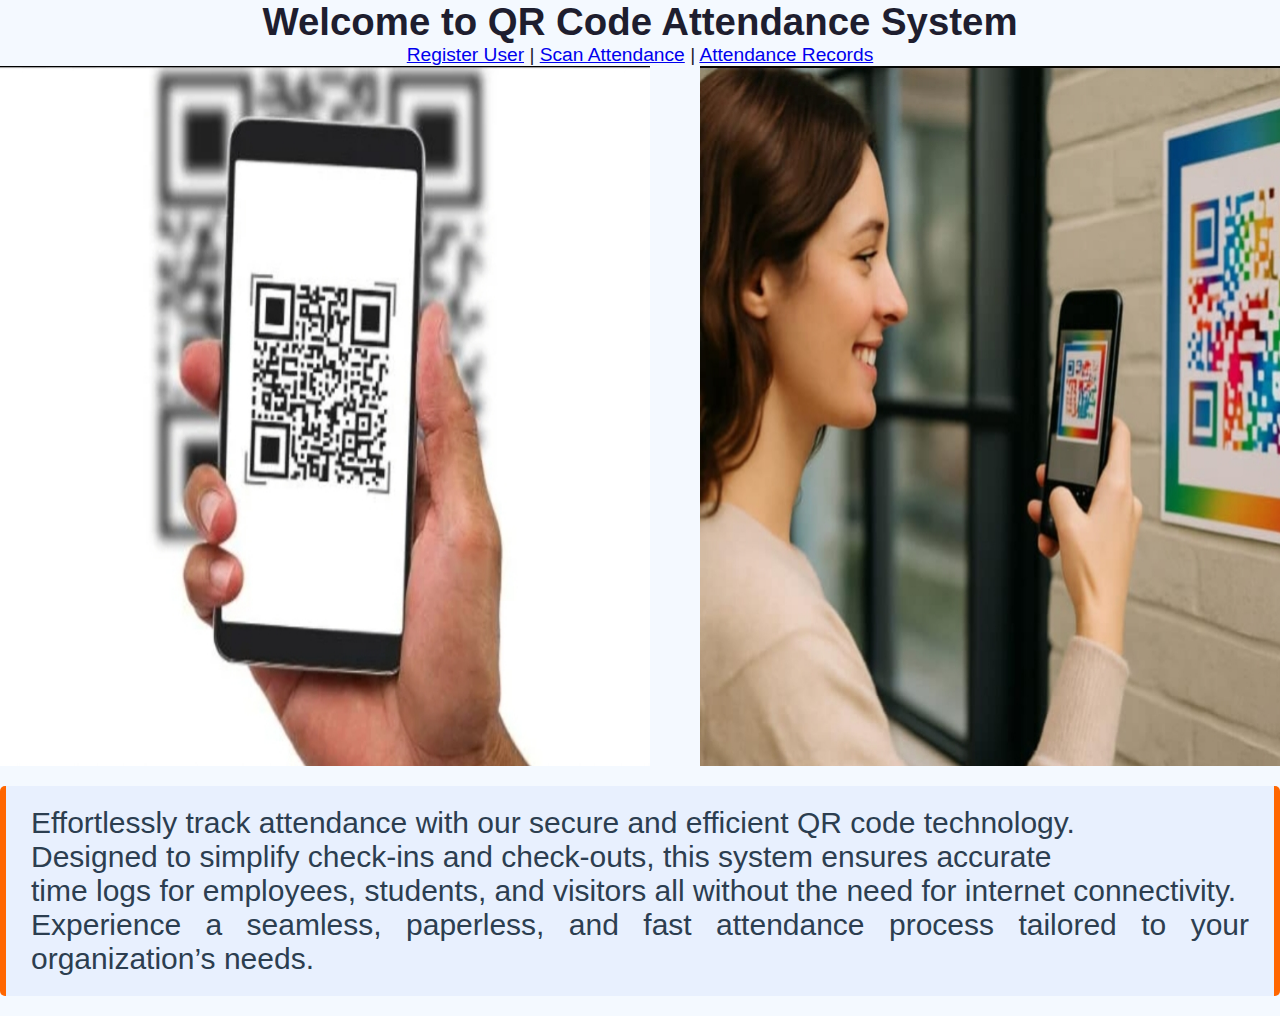
<file: index.html>
<!DOCTYPE html>
<html lang="en">

<head>
  <meta charset="UTF-8" />
  <meta name="viewport" content="width=device-width, initial-scale=1.0" />
  <title>Offline QR Code Attendance</title>
  <link rel="stylesheet" href="style.css" />
</head>

<body>
  <header>
    <h1>Welcome to QR Code Attendance System</h1>
  </header>
  <nav class="nav-links">
    <a href="register.html">Register User</a> |
    <a href="scan.html">Scan Attendance</a> |
    <a href="records.html">Attendance Records</a>
  </nav>
  <div class="imagess">
    <img src="LAM.jpg">
    <img src="sill.jpg" alt="" width="1500px">
  </div>

  <p>Effortlessly track attendance with our secure and efficient QR code technology. <br>Designed to simplify check-ins
    and check-outs, this system ensures accurate <br>time logs for employees, students, and visitors all without the
    need for internet connectivity. <br>Experience a seamless, paperless, and fast attendance process tailored to your
    organization’s needs.</p>
</body>

</html>
</file>
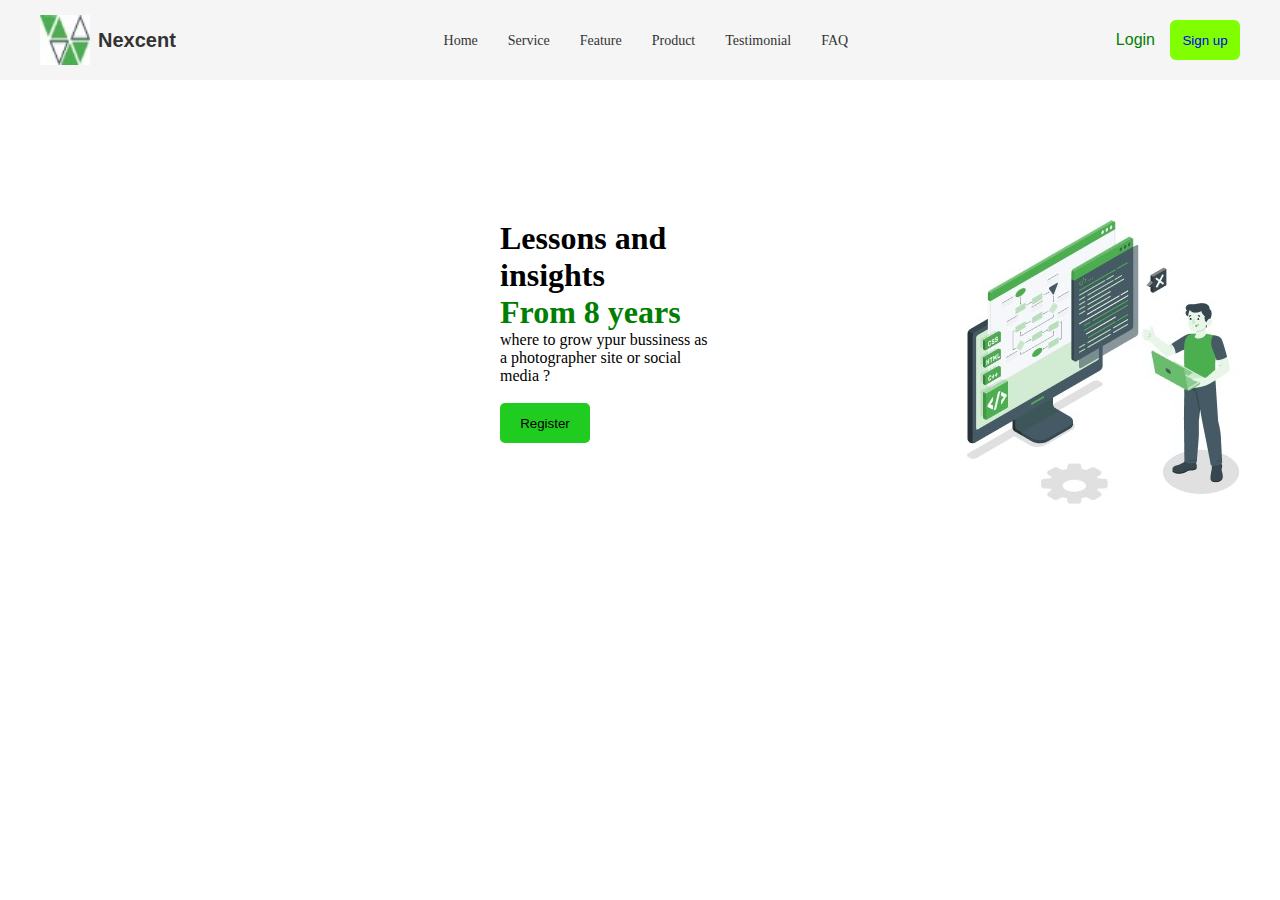
<file: nav.html>
<!DOCTYPE html>
<html lang="en">

<head>
    <meta charset="UTF-8">
    <meta name="viewport" content="width=device-width, initial-scale=1.0">
    <title>Nav</title>
    <link rel="stylesheet" href="nav.css">
</head>

<body>

    <nav class="navbar">
        <div class="logo">
            <img src="IMG-20251013-WA0010.jpg" alt="Logo" />
            <span>Nexcent</span>
        </div>
        <ul class="nav-links">
            <li><a href="nav.html">Home</a></li>
            <li><a href="Services.html">Service</a></li>
            <li><a href="Feature.html">Feature</a></li>
            <li><a href="Product.html">Product</a></li>
            <li><a href="Testimonial.html">Testimonial</a></li>
            <li><a href="FAQ.html">FAQ</a></li>
        </ul>
        <div class="auth-buttons">
            <a href="#" class="login">Login</a>
            <div class="button">
                <button
                    style="background-color: chartreuse; height: 40px; width: 70px; border-radius: 6px; border: none;">
                    <a href="#" class="signup"> <a href="#" class="signup">Sign up</a></button>
            </div>

        </div>
    </nav>

    <!-- text and img -->
    <div class="hero">

        <div class="textarea">
            <h1>Lessons and insights</h1>
            <div class="green">
                <h1>From 8 years</h1>
            </div>
            <p>where to grow ypur bussiness as a photographer site or social media ?</p>
            <br>
            <button style="border: none;">Register</button>
        </div>
        <div class="picture">
            <img src="MAN.jpg" alt="Join us ">
        </div>
    </div>

</html>
</file>
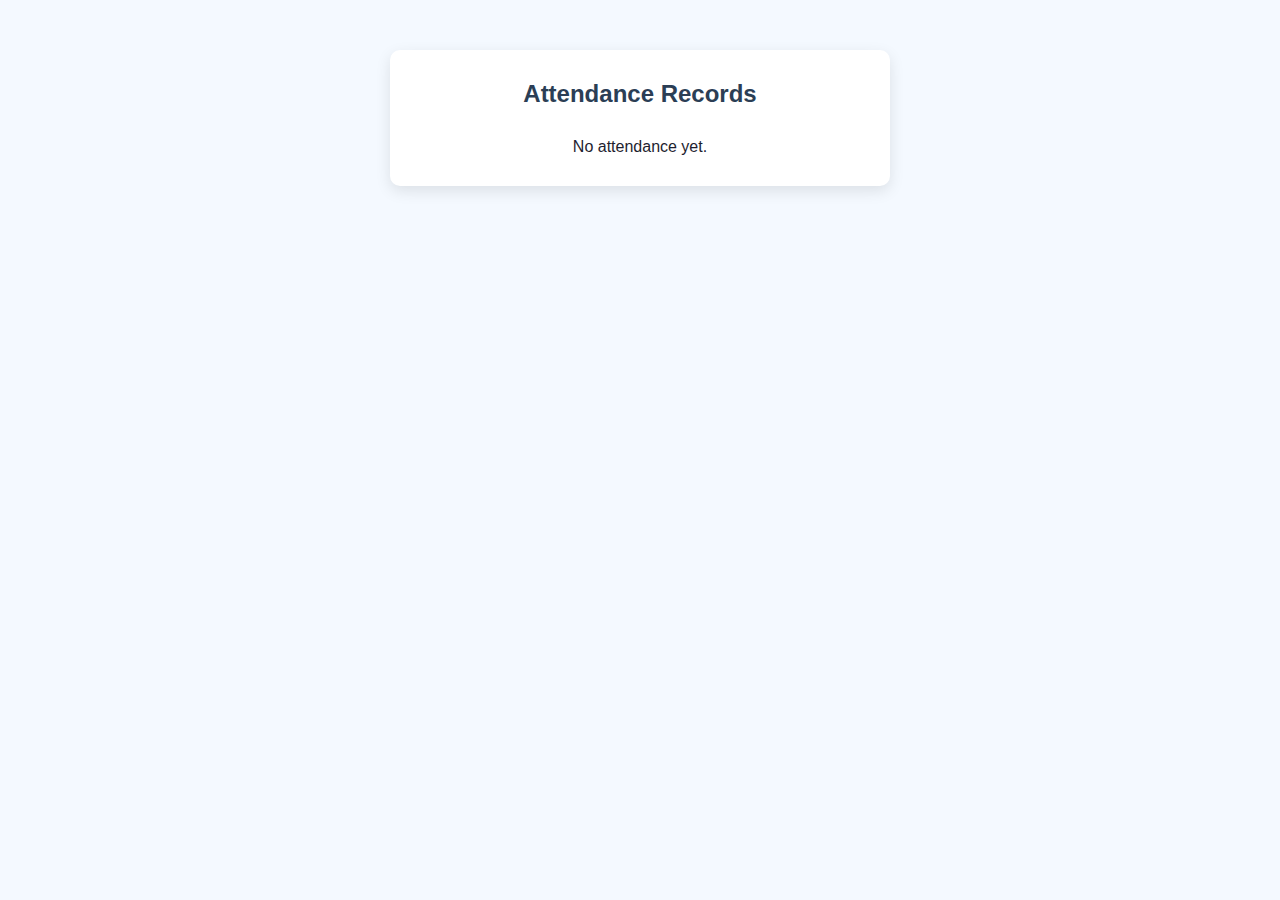
<file: records.html>
<!DOCTYPE html>
<html lang="en">

<head>
  <meta charset="UTF-8">
  <meta name="viewport" content="width=device-width, initial-scale=1.0">
  <title>Attendance Logs</title>
  <link rel="stylesheet" href="style.css">
</head>
<body>
  <div class="main">
    <h2>Attendance Records</h2>
    <div id="log"></div>
  </div>
  <script>
    const records = JSON.parse(localStorage.getItem('attendance') || '[]');
    const log = document.getElementById('log');

    if (!records || records.length === 0) {
      log.innerText = "No attendance yet.";
    } else {
      // show newest first
      records.slice().reverse().forEach(r => {
        log.innerHTML += `<p>${r.fullName} - ${r.purpose} - ${r.time || r.registeredAt}</p>`;
      });
    }
  </script>
</body>
</html>
























































































<!-- <!DOCTYPE html>
<html lang="en">
<head>
  <meta charset="UTF-8">
  <meta name="viewport" content="width=device-width, initial-scale=1.0">
  <title>Attendance Logs</title>
  <link rel="stylesheet" href="style.css">
</head>
<body>
  <div class="main">
<h2>Attendance Records</h2>
<div id="log"></div>
  </div>
  <script>
    const records = JSON.parse(localStorage.getItem('attendance') || '[]');
    const log = document.getElementById('log');
    if (records.length === 0) {
      log.innerText = "No attendance yet.";
    } else {
      records.forEach(r => {
        log.innerHTML += `<p>r.fullName -{r.purpose} - ${r.time}</p>`;
      });
    }
  </script>
</body>
</html> -->
</file>
<file: style.css>
* {
  margin: 0;
  padding: 0;
  box-sizing: border-box;
  font-family: 'Segoe UI', sans-serif;
}

body {
  background-color: #f4f9ff;
  color: #1e1e2f;
}

/* Main container */
.main {
  max-width: 500px;
  margin: 50px auto;
  padding: 30px;
  background: #fff;
  border-radius: 10px;
  box-shadow: 0 5px 15px rgba(0,0,0,0.1);
  text-align: center;
}

/* Headings */
h2 {
  margin-bottom: 30px;
  color: #2b3e55;
}


header{
  text-align: center;
  font-size: larger;

}

.nav-links{
  text-align: center;
  font-size: larger;
}

/* Form inputs */
input {
  width: 90%;
  padding: 12px;
  margin: 10px 0;
  border: 1px solid #cce0f5;
  border-radius: 8px;
  outline: none;
}

button {
  background-color: #2e8ef0;
  color: white;
  padding: 12px 25px;
  border: none;
  border-radius: 8px;
  cursor: pointer;
  margin-top: 15px;
  font-size: 16px;
  transition: background 0.3s ease;
}

button:hover {
  background-color: #196fd2;
}

/* QR display */
#qrcode {
  margin-top: 20px;
}

/* Scanner box */
#reader {
  width: 300px;
  margin: auto;
  border: 2px dashed #2e8ef0;
  border-radius: 10px;
  padding: 15px;
  background: #e8f4ff;
}

/* Scan result */
#scan-result {
  margin-top: 25px;
  font-weight: bold;
  color: #278437;
}

img {
  background-color: orange;
  width: 650px;
  height: 700px;
}

.imagess{
  display: flex;
  gap: 50px;
}


p{
  font-family: 'Segoe UI', Tahoma, Geneva, Verdana, sans-serif;
  font-size: 30px;
  color: #2c3e50;
  background-color: #e8f0fe;
  padding: 20px 25px;
  border-left: 6px solid #ff6600;
  border-right: 6px solid #ff6600;
  border-radius: 5px;
  margin: 20px auto;
  text-align: justify;

}
</file>
<file: nav.css>
* {
  margin: 0;
  padding: 0;
  box-sizing: border-box;
  

}

.navbar {
  display: flex;
  align-items: center;
  justify-content: space-between;
  background-color: whitesmoke;
  padding: 10px 40px;
  font-family: Arial, sans-serif;
  height: 80px;
  cursor: pointer;
 
}

.logo {
  display: flex;
  align-items: center;
  gap: 8px;
  font-weight: bold;
  font-size: 20px;
  color: #333;
}

.logo img {
  width: 30px;
  height: 30px;
}

.nav-links {
  display: flex;
  list-style: none;
  gap: 30px;
  font-weight: 400;
  font-family: Cambria, Cochin, Georgia, Times, 'Times New Roman', serif;
}

.nav-links a {
  text-decoration: none;
  color: #333;
  font-size: 14px;
}

.auth-buttons {
  display: flex;
  align-items: center;
  gap: 15px;
}

.login {
  text-decoration: none;
  color: green;
}
.signup{
   text-decoration: none;
}
.button{
   border: none;
}
.logo img {
  width: 50px;
  height: 50px;
}
.button button{
    background-color: chartreuse;
    height: 40px;
    width: 70px;
    border-radius: 6px;
    border: none;
}
.hero{
 
   height: 700px;
   width: 100%;
   display: flex;
   padding: 40px;
   gap: 250px;
   justify-content: space space-around;
   padding-left: 500px;
   margin-top: 100px;
}

.green {
  color: green;
}
.hero textarea,
button{
  background-color: rgb(33, 204, 33);
  width: 90px;
  height: 40px;
  border-radius: 5px;

 
}
</file>
